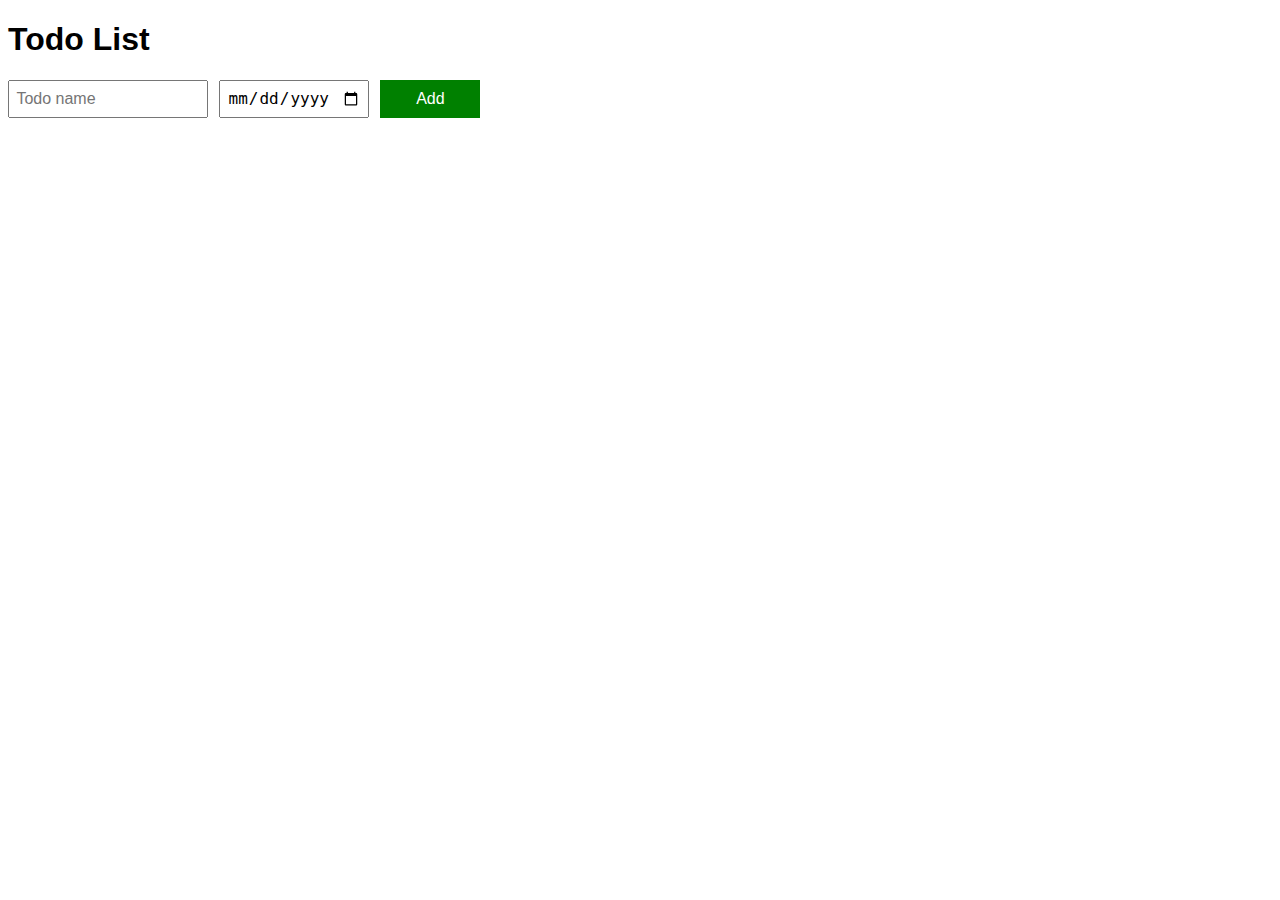
<file: index.html>
<!DOCTYPE html>
<html lang="en">
  <head>
    <meta charset="UTF-8" />
    <meta name="viewport" content="width=device-width, initial-scale=1.0" />
    <title>To do list</title>
    <link rel="stylesheet" href="11-todo-list.css" />
  </head>
  <body>
    <h1>Todo List</h1>
    <div class="todo-input-grid">
      <input
        onkeydown="Enter(event)"
        class="Js-name-input name-input"
        type="text"
        placeholder="Todo name"
      />

      <input class="Js-due-date-input due-date-input" type="date" />

      <button class="add-todo-btn" onclick="addTodo()">Add</button>
    </div>

    <div class="Js-todo-list todo-grid">text</div>

    <script src="11-todo-list.js"></script>
  </body>
</html>
</file>
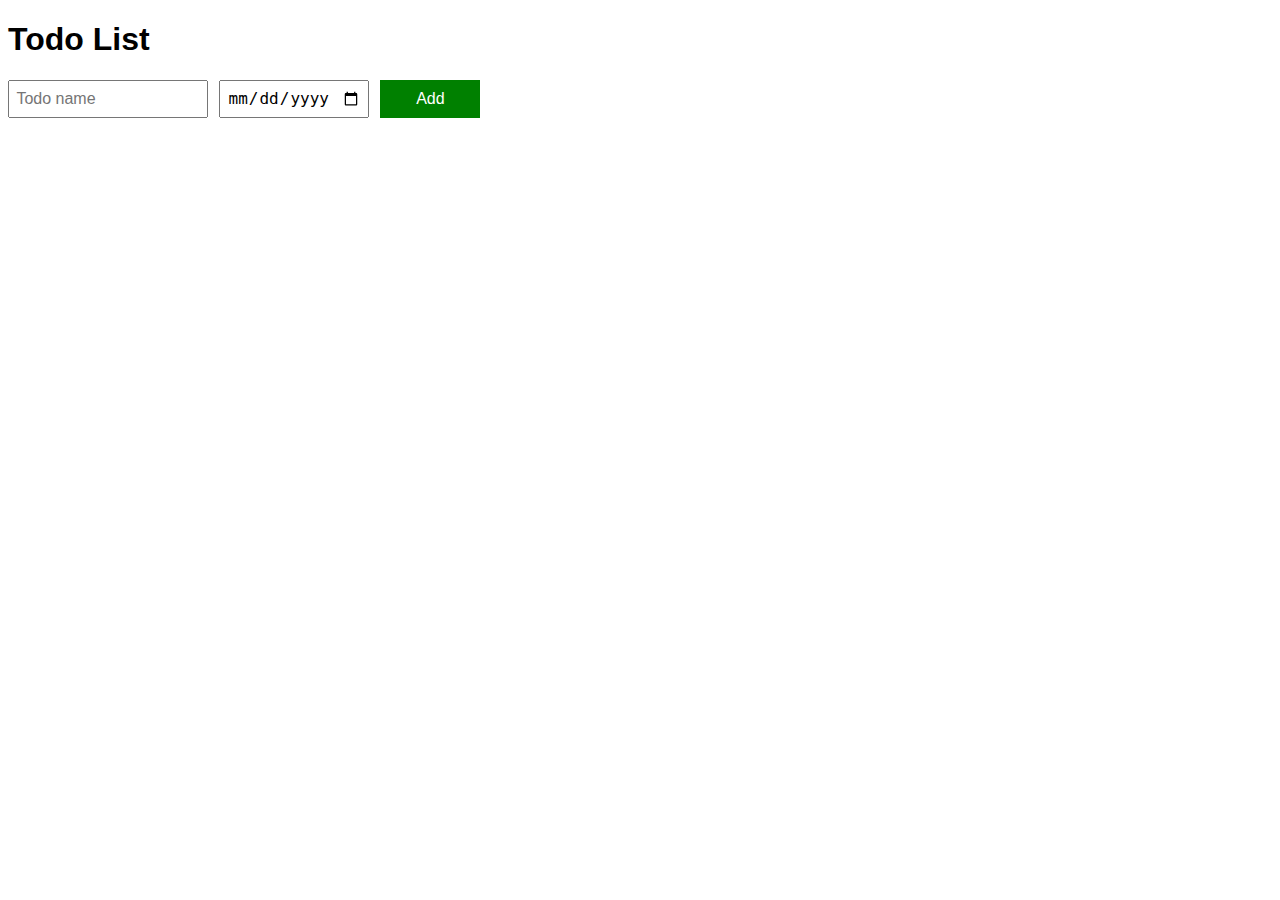
<file: 11-todo-list.html>
<!DOCTYPE html>
<html lang="en">
  <head>
    <meta charset="UTF-8" />
    <meta name="viewport" content="width=device-width, initial-scale=1.0" />
    <title>To do list</title>
    <link rel="stylesheet" href="11-todo-list.css" />
  </head>
  <body>
    <h1>Todo List</h1>
    <div class="todo-input-grid">
      <input
        onkeydown="Enter(event)"
        class="Js-name-input name-input"
        type="text"
        placeholder="Todo name"
      />

      <input class="Js-due-date-input due-date-input" type="date" />

      <button class="add-todo-btn" onclick="addTodo()">Add</button>
    </div>

    <div class="Js-todo-list todo-grid">text</div>

    <script src="11-todo-list.js"></script>
  </body>
</html>
</file>
<file: 11-todo-list.css>
body {
  font-family: Arial, Helvetica, sans-serif;
}

.todo-grid,
.todo-input-grid {
  display: grid;
  grid-template-columns: 200px 150px 100px;
  gap: 0.7rem;
  align-items: center;
}

.todo-input-grid {
  margin-bottom: 10px;
  align-items: stretch;
}

.name-input,
.due-date-input {
  font-size: 1rem;
  padding: 0.4rem;
}
.add-todo-btn {
  background-color: green;
  color: white;
  border: none;
  font-size: 1rem;
  cursor: pointer;
  transition: all 0.2s ease;
}

.add-todo-btn:hover {
  background-color: rgb(4, 163, 4);
}
.delete-todo-button {
  background-color: darkred;
  color: white;
  border: none;
  font-size: 1rem;
  padding: 0.59rem;
  cursor: pointer;
  transition: all 0.2s ease;
}
.delete-todo-button:hover {
  background-color: rgb(117, 0, 0);
}
</file>
